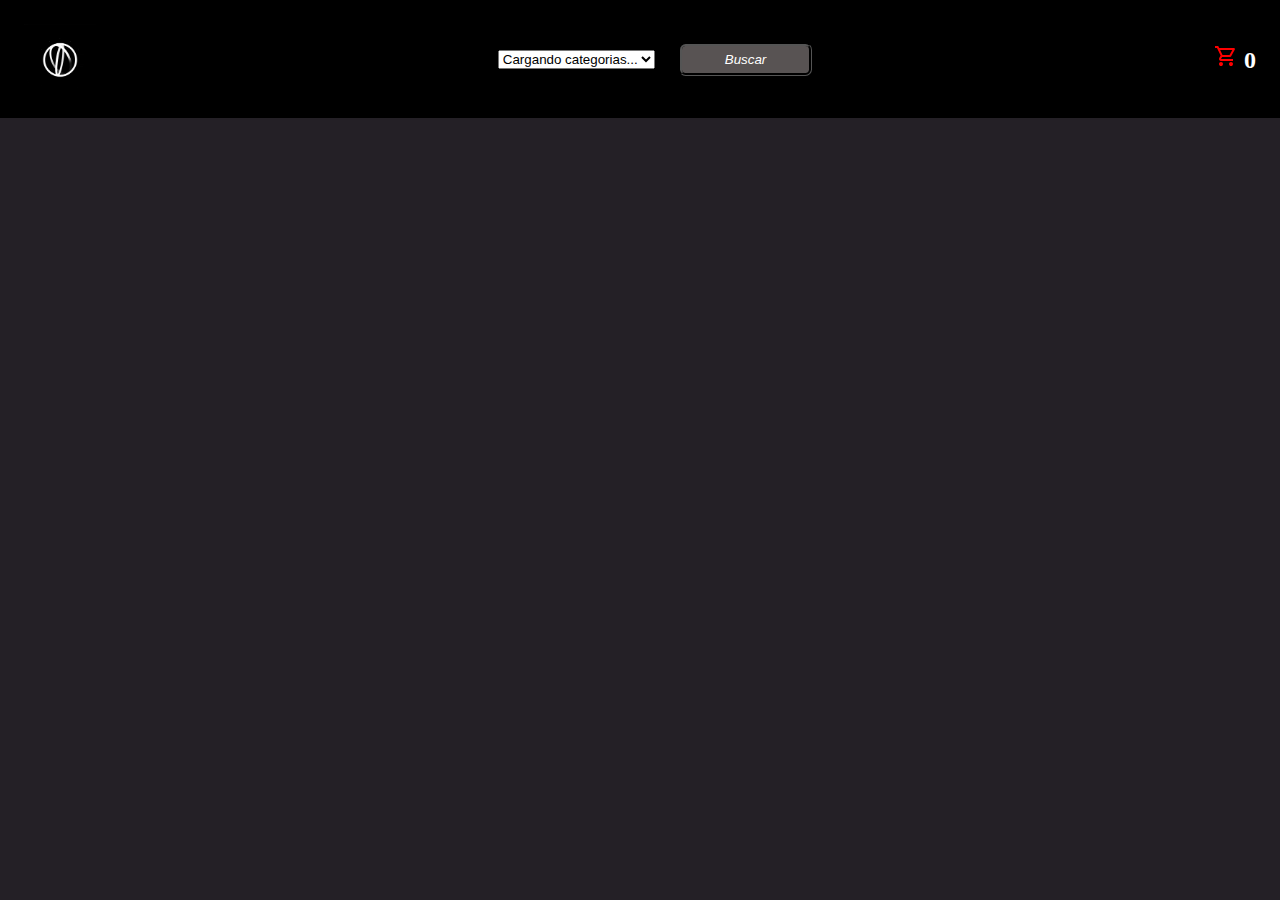
<file: HTML/SeccionProductos.html>
<!DOCTYPE html>
<html lang="en">
<head>
    <meta charset="UTF-8">
    <meta name="viewport" content="width=device-width, initial-scale=1.0">
    <title>Seccion Productos</title>
    <script src="../JS/ScriptSeccionProductos.js"></script>
    <link rel="stylesheet" href="../CSS/SeccionProductos.css">
</head>
<body>
    <!-- Cabecera -->
    <header>
        <div class="ContenedorLogo" id="ContenedorLogo">
            <a href="../index.html"><img class="logoNovaShop" src="../Img/ImagenesContenido/logoNovaShop.gif" alt="Logo"></img></a>
        </div>
        <nav>
            <select id="CargaCategorias">
                <option value="MensajeEspera" id="MensajeEspera">Cargando categorias...</option>
            </select>
            <button id="Buscar">Buscar</button>
        </nav>
        <div>
            <svg id="BotonCarrito" xmlns="http://www.w3.org/2000/svg" height="24px" viewBox="0 -960 960 960" width="24px" fill="#ff0000"><path d="M280-80q-33 0-56.5-23.5T200-160q0-33 23.5-56.5T280-240q33 0 56.5 23.5T360-160q0 33-23.5 56.5T280-80Zm400 0q-33 0-56.5-23.5T600-160q0-33 23.5-56.5T680-240q33 0 56.5 23.5T760-160q0 33-23.5 56.5T680-80ZM246-720l96 200h280l110-200H246Zm-38-80h590q23 0 35 20.5t1 41.5L692-482q-11 20-29.5 31T622-440H324l-44 80h480v80H280q-45 0-68-39.5t-2-78.5l54-98-144-304H40v-80h130l38 80Zm134 280h280-280Z"/></svg>
            <b id="CantidadProductos">0</b>
        </div>
    </header>
    <!-- SECCIÓN PRODUCTOS -->
    <section id="SeccionProductos"></section>
    <!-- SECCIÓN DETALLE -->
    <section id="SeccionDetalle">
        <div class="VolverAtras">
            <button id="VolverAtras">X</button>
        </div>
        <div id="detalle">
            <div>
                <div id="ImagenProducto"></div>
                <article id="DetalleProducto">
                    <p id="Titulo"></p>
                    <p id="Categoria"></p>
                    <p id="Descripcion"></p>
                    <p id="Precio"></p>
                </article>
            </div>
        <p id="Confirmacion"></p>
        <button id="Comprar">Comprar</button>
        </div>
    </section>
    <!-- SECCIÓN CARRITO -->
    <section id="SeccionCarrito">
        <div class="VolverAtras">
            <button id="VolverAtras2">X</button>
        </div>
        <h3>Productos comprados</h3>
        <div class="Contenido">
            <div>
                <h4>Lista</h4>
                <div id="ContenidoCarrito"></div>
                <div id="TotalCarrito"><b>Total:</b> 0€</div>
            </div>
            <button id="RealizarCompra">Realizar compra</button>
            <p id="EstadoCompra"></p>
        </div>
    </section>
</body>
</html>
</file>
<file: CSS/SeccionProductos.css>
/* IMPORTAR FUENTES: Rye,Karla,Lato*/
@import url('https://fonts.googleapis.com/css2?family=Karla:ital,wght@0,200..800;1,200..800&family=Lato:ital,wght@0,100;0,300;0,400;0,700;0,900;1,100;1,300;1,400;1,700;1,900&family=Rye&display=swap');
/* INICIALIZAR ESTILOS */
*,
*::before,
*::after {
  margin: 0;
  padding: 0;
  box-sizing: border-box;
}

/* Declaración de variables */
:root {
    font-size: 1.5em;
    --color-primario: #353232;
    --color-secundario: #b4a9a97d;
    --color-terciario: #d20000;
    --color-texto: #ffffff;
    --color-bordes: #000000;
    --color-titulos: #580202;
    --color-sombras:rgb(50, 2, 2)0;
}

/* ESTILOS POR DEFECTO */
html {
    scroll-padding-top: 100px;
    scroll-behavior: smooth;}
body
{
    margin: 0;
    padding: 0;
    width: 100%;
    height: 100%;
    background-color: rgb(36, 32, 38);
    color: var(--color-texto);
}
h1, h2, h3 {
    font-family: "Rye", serif;
    color: var(--color-titulos);
}
button {
    font-family: 'Merriweather', sans-serif;
    font-style: italic;
    background-color: var(--color-secundario);
    color: var(--color-texto);
    width: 10em;
    height: 2.5em;
    padding: 0.1em;
    border: var(--color-bordes) 3px groove;
    border-radius: 0.5em;
    text-align: center;
    transition: background-color 3s,transform 3s,box-shadow 2s;
}
button:hover
{
    background-color: var(--color-terciario);
    font-weight: bold;
    transform: translate(-0.2em,-0.2em);
    border: var(--color-bordes) inset;
    box-shadow: var(--color-sombras) 0.2em 0.5em 0.1em;
}

/* CABECERA */
header
{
    display: flex;
    align-items: center;
    justify-content: space-between;
    width: 100%;
    padding: 1rem;
    background-color: #000000;
}
.ContenedorLogo
{
    max-width: 3em;
}
.logoNovaShop
{
    width: 100%;
    height: auto;
    object-fit: cover;
}
nav
{
    display: flex;
    flex-direction: row;
    align-items: center;
    gap: 1em;
    justify-content: center;
}
#MensajeEspera
{
    display: "none";
}
#SeccionProductos
{
    margin-top: 3em;
    display: flex;
    flex-direction: column;
    align-items: center;
    justify-content: center;
}
ul
{
    display: grid;
    grid-template-columns: repeat(5, 1fr);;
    justify-items: center;
    gap: 1em;
}
li
{
    width: 11rem;
    height: auto;
    display: flex; 
    flex-direction: column;
    justify-content: center;
    align-items: center;
    gap: 0.5em;
    padding: 1em;
    font-family: 'Nunito', sans-serif;
    background-color: var(--color-secundario); 
    color: var(--color-texto); 
    border: 4px groove var(--color-bordes); 
    border-radius: 20px;
    text-align: center;
    transition: box-shadow 2s,transform 2s;
}
li:hover
{
    box-shadow: 0.5em 0.5em 0.5em var(--color-sombras);
    transform: translate(-1em,-1em);
}
li > img
{
    width: 9em;
    height: 15em;
    border-radius: 12px;
}
#GifCarga
{
    width: 7em;
    height: 7em;
}
/*SECCIÓN DE DETALLES*/
#SeccionDetalle {
    display: none;
    flex-direction: column;
    align-items: center; 
    align-content: center;
    gap: 0;
    width: 100%;
    height: auto;
    animation: DeslizarArriba 4s ease;
}
#SeccionDetalle > .VolverAtras,#SeccionCarrito > .VolverAtras
{
    display: flex;
    flex-direction: column;
    align-items: end; 
    width: 130%;
    height: 2.5em;
}
#SeccionDetalle > .VolverAtras > button,
#SeccionCarrito > .VolverAtras > button
{
    color: var(--color-terciario);
    font-size: 2em;
    font-weight: bold;
    background: none;
    border: none;
    transition: text-shadow 2s,font-size 3s;
    box-shadow: none;
    animation: Resaltar2 1s ease forwards;
    animation-delay: 5s;
    margin-right: 0.5em;
}
#SeccionDetalle > .VolverAtras > button:hover,
#SeccionCarrito > .VolverAtras > button:hover
{
    text-shadow: 0.1em 0.1em 0.1em var(--color-sombras);
    font-size: 2.1em;
}
#SeccionDetalle > #detalle
{
    display: flex;
    flex-direction: column;
    justify-content: center;
    align-items: center;
    gap: 0.5em;
    width: 100%;
    height: auto;
}
#SeccionDetalle > #detalle div
{
    display: flex;
    flex-direction: row;
    justify-content: center;
    align-items: center;
    margin: 0.5em;
    width: 100%;
    height: auto;
}
#SeccionDetalle > #detalle div > #ImagenProducto
{
    display: flex;
    flex-direction: column;
    align-items: center;
    justify-content: center;
    gap: 1em;
    background-color: var(--color-secundario); 
    color: white; 
    border: 4px groove var(--color-bordes); 
    border-radius: 20px;
    width: 20em;
    height: auto;
    margin-left: 1em;
    padding: 0.3em;
    font-size: 1em;
    transition: box-shadow 2s,transform 2s;
}
#ImagenProducto:hover
{
    box-shadow: 0.5em 0.5em 0.5em var(--color-sombras);
    transform: translate(-1em,-1em);
}
#SeccionDetalle > #detalle div > #ImagenProducto > img
{
    width: 100%; 
    height: auto; 
    border-radius: 12px;
}
#SeccionDetalle > #detalle div > #DetalleProducto
{
    display: flex;
    flex-direction: column;
    justify-content: center;
    margin: 1em;
    width: 60em;
    height: auto;
    background-color: var(--color-secundario); 
    color: var(--color-texto); 
    border: 4px groove var(--color-bordes); 
    border-radius: 20px;
    padding: 0.3em;
}
#SeccionDetalle > #detalle > #DetalleProducto > p
{
    font-size: 1em;
    cursor: default;
}
#SeccionDetalle > #detalle > #DetalleProducto > p > b
{
    transition: color 0.5s,text-shadow 0.5s;
}
#SeccionDetalle > #detalle > #DetalleProducto > p > b:hover
{
    color: var(--color-terciario);
    text-shadow: 0.1em 0.1em 0.5em rgb(180, 223, 226);
}

/* SECCION CARRITO */
#SeccionCarrito
{
    display: none;
    flex-direction: column;
    align-items: center; 
    align-content: center;
    gap: 1em;
    width: 100%;
    height: auto;
    animation: DeslizarArriba 4s ease;
}
#SeccionCarrito .Contenido
{
    display: flex;
    flex-direction: row;
    gap: 1em;
}
/* ANIMACIONES */
@keyframes Resaltar2 
{
    0%
    {
        transform: rotate(-30deg);
        text-shadow: 0.1em 0.1em 0.1em rgb(65, 0, 0,0);
    }
    50%
    {
        transform: rotate(30deg);
        text-shadow: 0.1em 0.1em 0.1em rgb(65, 0, 0,0.5);
    }
    100%
    {
        transform: rotate(0deg);
        text-shadow: 0.1em 0.1em 0.1em rgb(65, 0, 0,0);
    }
}
@keyframes DeslizarArriba 
{
    0% {
        opacity: 0;
        transform: translateY(-3rem);
    }
    100% {
        opacity: 1;
        transform: translateY(0);
    }
}
@media (max-width: 900px) {
    header {
        flex-direction: column; 
        padding: 0.5em;
    }
    nav {
        gap: 0.8em;
    }
    ul {
        grid-template-columns: repeat(3, 1fr);
        gap: 1em;
    }

    li {
        width: 10rem;
        font-size: 0.9em;
    }
    li > img
    {
        width: 7em;
        height: 10em;
        border-radius: 12px;
    }
    #ImagenProducto:hover
    {
        box-shadow: none;
        transform: none;
    }
    #SeccionDetalle > #detalle div > #ImagenProducto > img
    {
        width: 100%; 
        height: auto; 
        border-radius: 12px;
    }
    #SeccionDetalle > #detalle div > #ImagenProducto {
        width: 14em;
    }
    #SeccionDetalle > #detalle div > #DetalleProducto {
        width: 90%;
    }
    #SeccionCarrito .Contenido {
        flex-direction: column;
        align-items: center;
    }
    #SeccionDetalle > #detalle {
        gap: 1em;
    }
}
</file>
